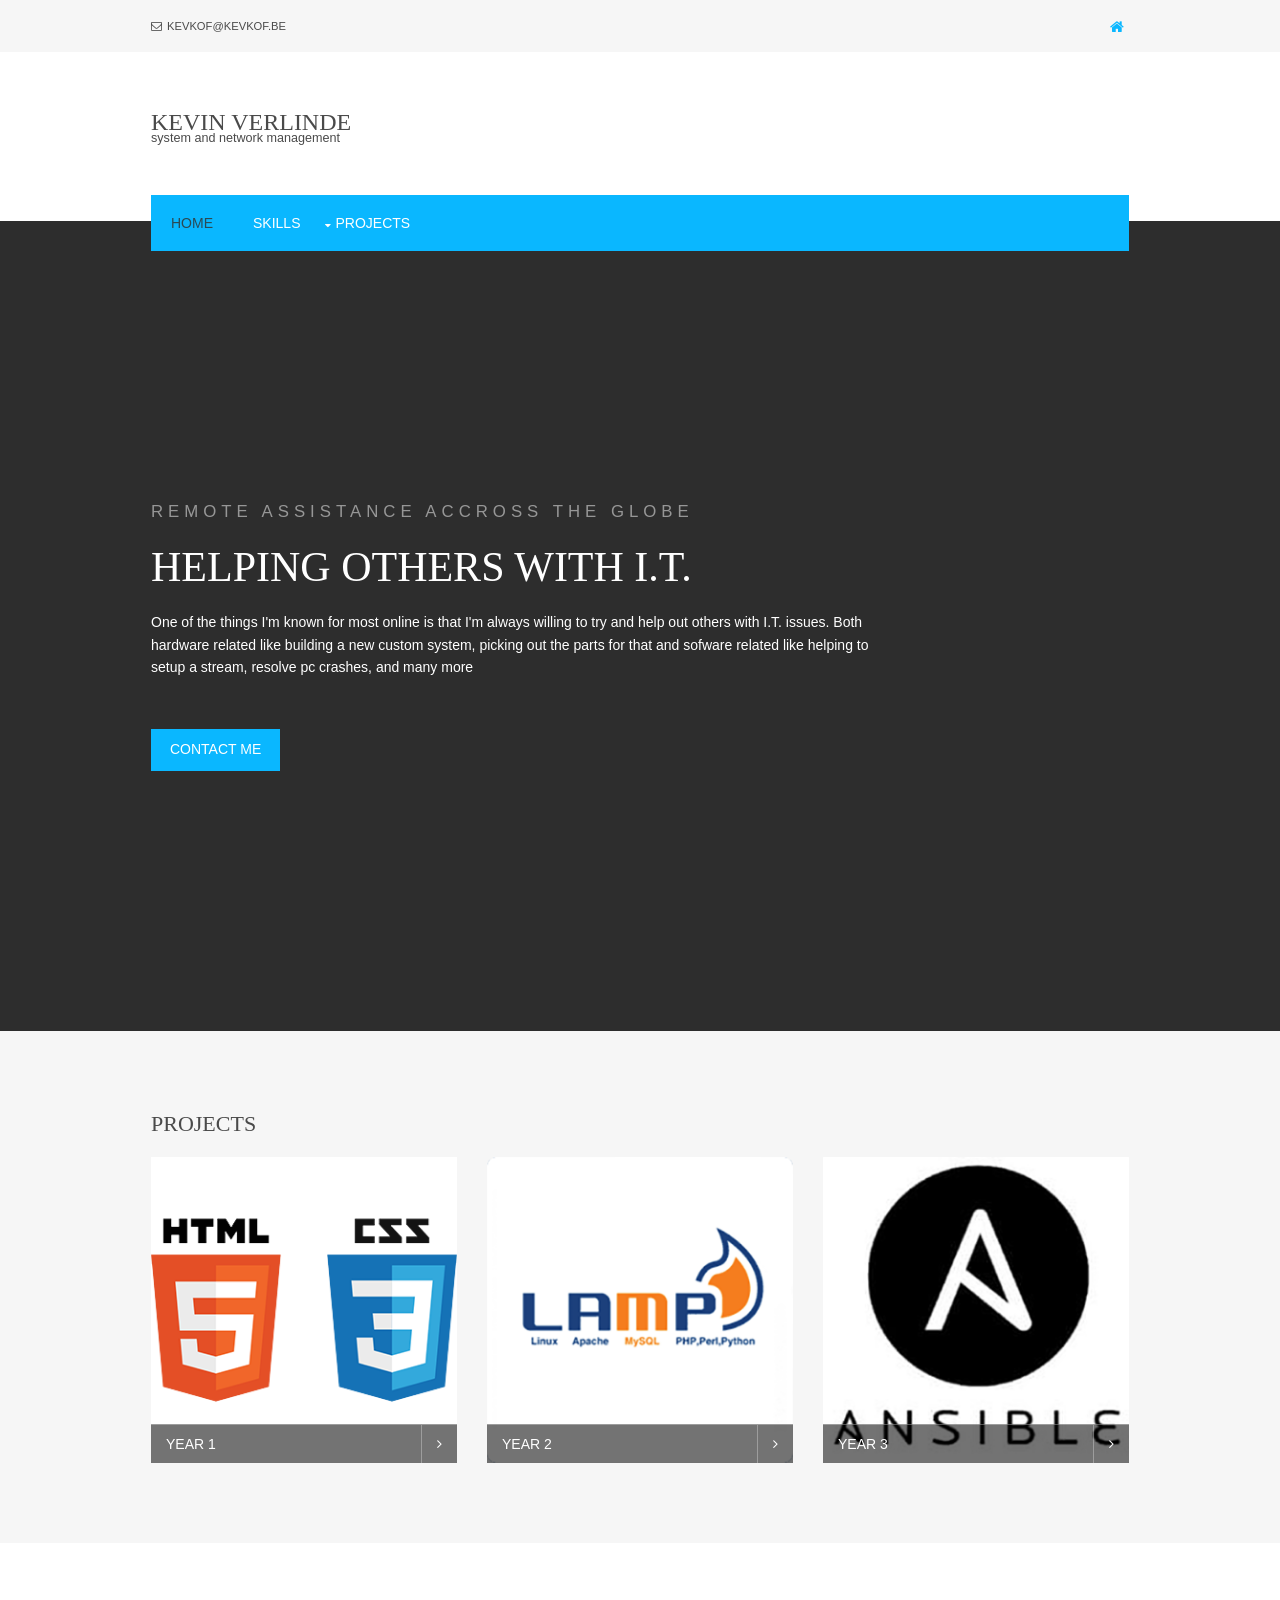
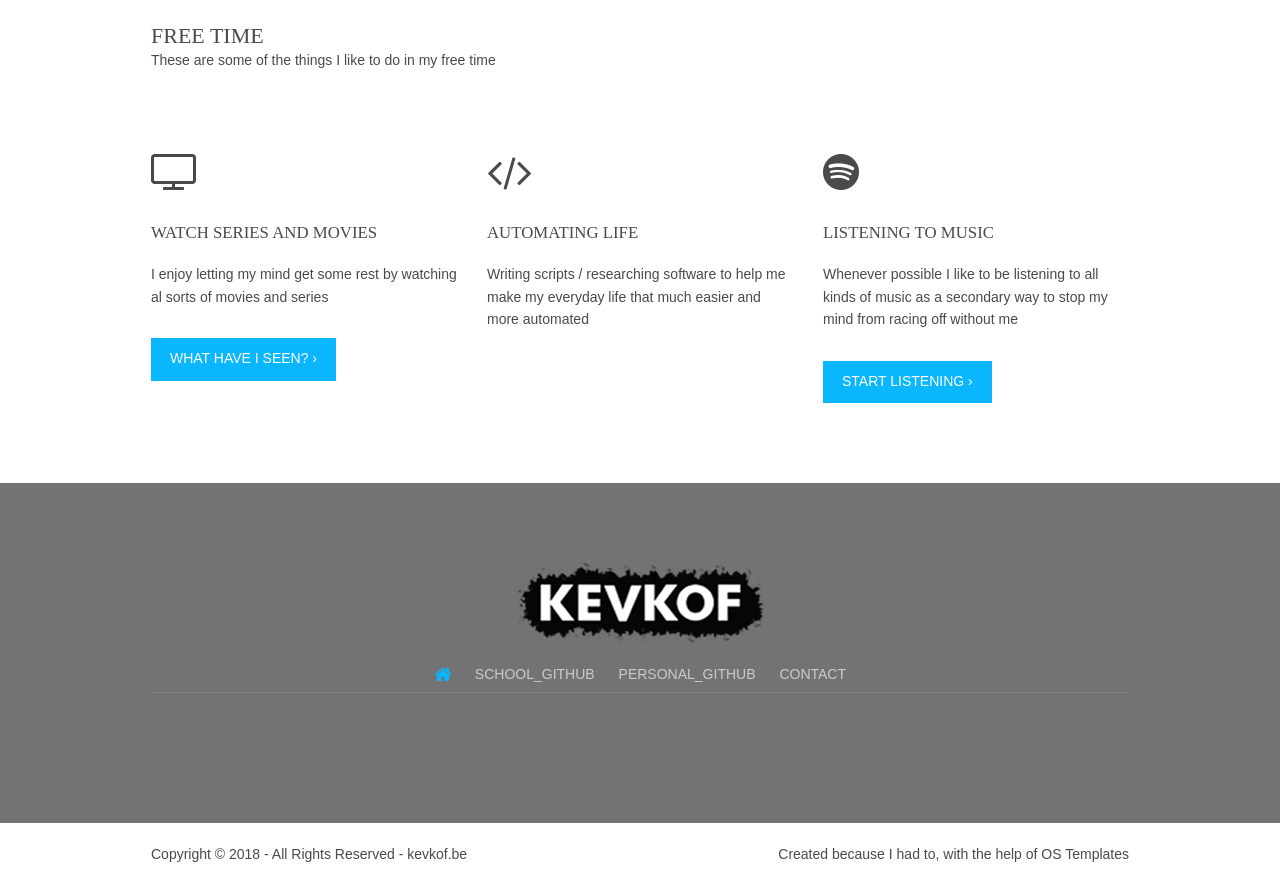
<file: portfolio/index.html>
<!DOCTYPE html>
<!--
Template Name: Dodmond
Author: <a href="http://www.os-templates.com/">OS Templates</a>
Author URI: http://www.os-templates.com/
Licence: Free to use under our free template licence terms
Licence URI: http://www.os-templates.com/template-terms
Template adapted to the purpose of this portfolio by Kevin Verlinde
-->
<html lang="">

<head>
  <title>Kevin Verlinde</title>
  <meta charset="utf-8">
  <meta name="viewport" content="width=device-width, initial-scale=1.0, maximum-scale=1.0, user-scalable=no">
  <link href="layout/styles/layout.css" rel="stylesheet" type="text/css" media="all">
</head>

<body id="top">
  <div class="wrapper row0">
    <div id="topbar" class="hoc clear">
      <div class="fl_left">
        <ul>
          <a href="mailto:kevkof@kevkof.be">
            <li> <i class="fa fa-envelope-o"></i>kevkof@kevkof.be</li>
          </a>
        </ul>
      </div>
      <div class="fl_right">
        <ul>
          <li> <a href="#"> <i class="fa fa-lg fa-home"></i> </a> </li>
        </ul>
      </div>
    </div>
  </div>
  <div class="wrapper row1">
    <header id="header" class="hoc clear">
      <div id="logo" class="fl_left">
        <h1> <a href="index.html">Kevin Verlinde</a> </h1>
        <p>System and network management</p>
      </div>
    </header>
    <nav id="mainav" class="hoc clear">
      <ul class="clear">
        <li class="active"> <a href="index.html">Home</a> </li>
        <li> <a href="pages/skills.html">Skills</a> </li>
        <li> <a class="drop" href="pages/projects.html">Projects</a>
          <ul>
            <li> <a href="pages/projects.html#year1">First year</a></li>
            <li> <a href="pages/projects.html#year2">Second year</a></li>
            <li> <a href="pages/projects.html#year3">Third year</a></li>
          </ul>
        </li>
      </ul>
    </nav>
  </div>
  <div class="wrapper bgded overlay" style="background-image:url('images/demo/backgrounds/01.png');">
    <div id="pageintro" class="hoc clear">
      <div>
        <ul class="slides">
          <li>
            <article>
              <p>Remote assistance accross the globe</p>
              <h3 class="heading">Helping others with I.T.</h3>
              <p>One of the things I'm known for most online is that I'm always willing to try and help out others with
                I.T.
                issues. Both hardware related like building a new custom system, picking out the parts for that and
                sofware
                related like helping to setup a stream, resolve pc crashes, and many more </p>
              <footer> <a class="btn" href="pages/contact.html">Contact me</a> </footer>
            </article>
          </li>
        </ul>
      </div>
    </div>
  </div>
  <div class="wrapper row2">
    <div class="hoc container clear">
      <h2 class="heading">Projects</h2>
      <ul class="nospace group figures">
        <li class="one_third first">
          <figure> <a href="pages/projects.html#year1"><img src="images/htmlcss.png" alt="HTML and CSS"></a>
            <figcaption> <a href="pages/projects.html#year1">Year 1</a> </figcaption>
          </figure>
        </li>
        <li class="one_third">
          <figure> <a href="pages/projects.html#year2"><img src="images/lamp.png" alt="Lamp Stack"></a>
            <figcaption> <a href="pages/projects.html#year2">Year 2</a> </figcaption>
          </figure>
        </li>
        <li class="one_third">
          <figure> <a href="pages/projects.html#year3"><img src="images/ansible.png" alt="Ansible logo"></a>
            <figcaption> <a href="pages/projects.html#year3">Year 3</a> </figcaption>
          </figure>
        </li>
      </ul>
    </div>
  </div>
  <div class="wrapper row3">
    <main class="hoc container clear">
      <!-- main body -->

      <div class="sectiontitle">
        <h6 class="heading">Free Time</h6>
        <p>These are some of the things I like to do in my free time</p>
      </div>
      <ul class="nospace group">
        <li class="one_third first">
          <article> <i class="btmspace-30 fa fa-3x fa-tv"></i>
            <h6 class="heading font-x1">Watch Series and movies</h6>
            <p class="btmspace-30">I enjoy letting my mind get some rest by watching al sorts of movies and series</p>
            <footer> <a class="btn" href="https://trakt.tv/users/kevkof/history" target="_blank">What have I seen?
                &rsaquo;</a> </footer>
          </article>
        </li>
        <li class="one_third">
          <article> <i class="btmspace-30 fa fa-3x fa-code"></i>
            <h6 class="heading font-x1">Automating life</h6>
            <p class="btmspace-30">Writing scripts / researching software to help me make my everyday life that much
              easier and more automated</p>
          </article>
        </li>
        <li class="one_third">
          <article> <i class="btmspace-30 fa fa-3x fa-spotify"></i>
            <h6 class="heading font-x1">Listening to music</h6>
            <p class="btmspace-30">Whenever possible I like to be listening to all kinds of music as a secondary way to
              stop my mind from racing off without me</p>
            <footer> <a class="btn" href="https://open.spotify.com/browse/featured" target="_blank">Start listening
                &rsaquo;</a> </footer>
          </article>
        </li>
      </ul>

      <!-- / main body -->
      <div class="clear"></div>
    </main>
  </div>
  <div class="wrapper row4 bgded overlay">
    <footer id="footer" class="hoc clear">
      <div class="center "> <img class="heading" src="images/Googlelogo.png" alt="Kevkof Logo" />
        <nav>
          <ul class="nospace inline pushright uppercase">
            <li> <a href="#"> <i class="fa fa-lg fa-home"></i> </a> </li>
            <li> <a target="_blank" href="https://github.com/kevinverlinde">School_Github</a> </li>
            <li> <a target="_blank" href="https://kevkof.be/github">Personal_Github</a></li>
            <li> <a href="pages/contact.html">Contact</a> </li>
          </ul>
        </nav>
      </div>
      <hr class="btmspace-50">
    </footer>
  </div>
  <div class="wrapper row5">
    <div id="copyright" class="hoc clear">
      <p class="fl_left">Copyright &copy; 2018 - All Rights Reserved - <a href="https://kevkof.be" target="_blank">kevkof.be</a>
      </p>
      <p class="fl_right">Created because I had to, with the help of <a href="http://www.os-templates.com/" target="_blank"
          title="Free Website Templates">OS Templates</a> </p>
    </div>
  </div>
  <a id="backtotop" href="#top"> <i class="fa fa-chevron-up"></i> </a>
  <!-- JAVASCRIPTS -->
  <script src="layout/scripts/jquery.min.js"></script>
  <script src="layout/scripts/jquery.backtotop.js"></script>
  <script src="layout/scripts/jquery.mobilemenu.js"></script>
  <script src="layout/scripts/jquery.flexslider-min.js"></script>
</body>

</html>
</file>
<file: portfolio/layout/styles/layout.css>
@charset "utf-8";
/*
Template Name: Dodmond
Author: <a href="http://www.os-templates.com/">OS Templates</a>
Author URI: http://www.os-templates.com/
Licence: Free to use under our free template licence terms
Licence URI: http://www.os-templates.com/template-terms
File: Layout CSS
*/

@import url("font-awesome.min.css");
@import url("custom.flexslider.css");
@import url("framework.css");

/* Rows
--------------------------------------------------------------------------------------------------------------- */
.row0, .row0 a{}
.row1, .row1 a{}
.row2, .row2 a{}
.row3, .row3 a{}
.row4, .row4 a{}
.row5, .row5 a{}


/* Top Bar
--------------------------------------------------------------------------------------------------------------- */
#topbar{padding:15px 0; font-size:.8rem; text-transform:uppercase; }

#topbar *{margin:0; padding:0; list-style:none;}
#topbar ul li{display:inline-block; margin-right:10px; padding-right:15px; border-right:1px solid;}
#topbar ul li:last-child{margin-right:0; padding-right:0; border-right:none;}
#topbar i{margin:0 5px 0 0; line-height:normal;}


/* Header
--------------------------------------------------------------------------------------------------------------- */
#header{padding:50px 0;}

#header #logo *{margin:0; padding:0; line-height:1;}
#header #logo h1{margin-top:8px; font-size:24px;}
#header #logo p{margin-top:-2px; font-size:.9rem; text-transform:lowercase;}

#header #quickinfo{font-size:.8rem; text-transform:uppercase;}
#header #quickinfo li{margin-right:50px;}
#header #quickinfo li:last-child{margin-right:0;}
#header #quickinfo strong{display:block; margin:0 0 -5px 0; padding:0; font-size:.9rem;}
#header #quickinfo br{display:none;}


/* Page Intro
--------------------------------------------------------------------------------------------------------------- */
#pageintro{padding:250px 0;}

#pageintro li article{display:block; max-width:75%; padding-bottom:10px; overflow:hidden;}
#pageintro li article *{word-wrap:break-word;}
#pageintro li .heading{margin-bottom:20px; font-size:3rem;}
#pageintro li p:first-of-type{margin:0 0 20px 0; text-transform:uppercase; font-weight:400; font-size:1.2rem; letter-spacing:5px;}
#pageintro li footer{margin-top:50px;}

#pageintro .flex-prev, #pageintro .flex-next{opacity:0;}
#pageintro:hover .flex-prev, #pageintro:hover .flex-next{opacity:.5;}
#pageintro .flex-prev:hover, #pageintro .flex-next:hover{opacity:1;}
#pageintro .flex-direction-nav .flex-disabled{cursor:default;}
#pageintro .flex-direction-nav .flex-disabled:hover{opacity:.5;}


/* Content Area
--------------------------------------------------------------------------------------------------------------- */
.container{padding:80px 0;}

/* Content */
.container .content{}

.sectiontitle{margin-bottom:80px;}
.sectiontitle *{margin:0;}

.figures{}
.figures > li{}
.figures > li:last-child{margin-bottom:0;}/* Used when elements stack in small viewports */
.figures > li > figure{display:inline-block; position:relative; width:100%; max-width:320px;}
.figures > li > figure figcaption{}
.figures > li > figure figcaption a{display:block; position:absolute; bottom:0; left:0; width:100%; height:39px; line-height:39px; padding:0 15px; border-top:1px solid; text-transform:uppercase;}
.figures > li > figure figcaption a::after{position:absolute; top:0; right:0; height:100%; padding:0 15px; font-family:"FontAwesome"; content:"\f105"; border-left:1px solid;}
.figures > li > figure figcaption time{display:block; position:absolute; top:-8px; left:-8px; width:60px; height:auto; padding:8px 0; text-align:center;}
.figures > li > figure figcaption time *{display:block; margin:0; padding:0;}
.figures > li > figure figcaption time strong{margin-bottom:-5px;}

#stats{}
#stats li *{margin:0; padding:0;}
#stats li:last-child{margin-bottom:0;}/* Used when elements stack in small viewports */
#stats li i{margin-bottom:30px;}
#stats li p:first-of-type{margin-bottom:15px; text-transform:uppercase;}
#stats li p:last-of-type{font-size:32px; font-weight:700;}

/* Comments */
#comments ul{margin:0 0 40px 0; padding:0; list-style:none;}
#comments li{margin:0 0 10px 0; padding:15px;}
#comments .avatar{float:right; margin:0 0 10px 10px; padding:3px; border:1px solid;}
#comments address{font-weight:bold;}
#comments time{font-size:smaller;}
#comments .comcont{display:block; margin:0; padding:0;}
#comments .comcont p{margin:10px 5px 10px 0; padding:0;}

#comments form{display:block; width:100%;}
#comments input, #comments textarea{width:100%; padding:10px; border:1px solid;}
#comments textarea{overflow:auto;}
#comments div{margin-bottom:15px;}
#comments input[type="submit"], #comments input[type="reset"]{display:inline-block; width:auto; min-width:150px; margin:0; padding:8px 5px; cursor:pointer;}

/* Sidebar */
.container .sidebar{}

.sidebar .sdb_holder{margin-bottom:50px;}
.sidebar .sdb_holder:last-child{margin-bottom:0;}


/* Footer
--------------------------------------------------------------------------------------------------------------- */
#footer{padding:80px 0;}

#footer .group .heading{margin-bottom:50px; font-size:1.2rem;}

#footer .linklist li{display:block; margin-bottom:15px; padding:0 0 15px 0; border-bottom:1px solid;}
#footer .linklist li:last-child{margin:0; padding:0; border:none;}
#footer .linklist li::before, #footer .linklist li::after{display:table; content:"";}
#footer .linklist li, #footer .linklist li::after{clear:both;}

#footer .contact{}
#footer .contact.linklist li, #footer .contact.linklist li:last-child{position:relative; padding-left:40px;}
#footer .contact li *{margin:0; padding:0; line-height:1.6;}
#footer .contact li i{display:block; position:absolute; top:0; left:0; width:30px; font-size:16px; text-align:center;}

#footer input, #footer button{border:1px solid;}
#footer input{display:block; width:100%; padding:8px;}
#footer button{padding:8px 18px 10px; text-transform:uppercase; font-weight:700; cursor:pointer;}


/* Copyright
--------------------------------------------------------------------------------------------------------------- */
#copyright{padding:20px 0;}
#copyright *{margin:0; padding:0;}


/* Transition Fade
This gives a smooth transition to "ALL" elements used in the layout - other than the navigation form used in mobile devices
If you don't want it to fade all elements, you have to list the ones you want to be faded individually
Delete it completely to stop fading
--------------------------------------------------------------------------------------------------------------- */
*, *::before, *::after{transition:all .3s ease-in-out;}
#mainav form *{transition:none !important;}

/* Navigation
--------------------------------------------------------------------------------------------------------------- */
nav ul, nav ol{margin:0; padding:0; list-style:none;}

#mainav, #breadcrumb, .sidebar nav{line-height:normal;}
#mainav .drop::after, #mainav li li .drop::after, #breadcrumb li a::after, .sidebar nav a::after{position:absolute; font-family:"FontAwesome"; font-size:10px; line-height:10px;}

#secondnav, #breadcrumb, .sidebar nav{line-height:normal;}
#secondnav .drop::after, #mainav li li .drop::after, #breadcrumb li a::after, .sidebar nav a::after{position:absolute; font-family:"FontAwesome"; font-size:10px; line-height:10px;}


/* Top Navigation */
#mainav{position:relative; margin-bottom:-30px; padding:0; z-index:999;}
#mainav ul{text-transform:uppercase;}
#mainav ul ul{z-index:9999; position:absolute; width:180px; text-transform:none; text-align:left;}
#mainav ul ul ul{left:180px; top:0;}
#mainav li{display:block; float:left; position:relative; margin:0; padding:0;}
#mainav li:last-child{margin-right:0;}
#mainav li li{width:100%; margin:0;}
#mainav li a{display:block; padding:20px;}
#mainav li li a{border:solid; border-width:0 0 1px 0;}
#mainav .drop{padding-left:15px;}
#mainav li li a, #mainav li li .drop{display:block; margin:0; padding:10px 15px;}
#mainav .drop::after, #mainav li li .drop::after{content:"\f0d7";}
#mainav .drop::after{top:25px; left:5px;}
#mainav li li .drop::after{top:15px; left:5px;}
#mainav ul ul{visibility:hidden; opacity:0;}
#mainav ul li:hover > ul{visibility:visible; opacity:1;}
#mainav .drop.lang{text-align: right; margin-left: 130px;}
#mainav .lang{text-align: right;}
#mainav form{display:none; margin:0; padding:0;}
#mainav form select, #mainav form select option{display:block; cursor:pointer; outline:none;}
#mainav form select{width:100%; padding:5px; border:none;}
#mainav form select option{margin:5px; padding:0; border:none;}

#secondnav{position:relative; margin-bottom:-30px; padding:0; z-index:999;}
#secondnav ul{text-transform:uppercase;}
#secondnav ul ul{z-index:9999; position:absolute; width:180px; text-transform:none; text-align:left;}
#secondnav ul ul ul{left:180px; top:0;}
#secondnav li{display:block; float:left; position:relative; margin:0; padding:0;}
#secondnav li:last-child{margin-right:0;}
#secondnav li li{width:100%; margin:0;}
#secondnav li a{display:block; padding:15px;}
#secondnav li li a{border:solid; border-width:0 0 1px 0;}
#secondnav .drop{padding-left:15px;}
#secondnav li li a, #mainav li li .drop{display:block; margin:0; padding:10px 15px;}
#secondnav .drop::after, #mainav li li .drop::after{content:"\f0d7";}
#secondnav .drop::after{top:25px; left:5px;}
#secondnav li li .drop::after{top:15px; left:5px;}
#secondnav ul ul{visibility:hidden; opacity:0;}
#secondnav ul li:hover > ul{visibility:visible; opacity:1;}
#secondnav .drop.lang{text-align: right; margin-left: 130px;}
#secondnav .lang{text-align: right;}
#secondnav form{display:none; margin:0; padding:0;}
#secondnav form select, #mainav form select option{display:block; cursor:pointer; outline:none;}
#secondnav form select{width:100%; padding:5px; border:none;}
#secondnav form select option{margin:5px; padding:0; border:none;}

/* Breadcrumb */
#breadcrumb{padding:120px 0 30px;}
#breadcrumb ul{margin:0 0 30px 0; padding:0 0 8px 0; list-style:none; text-transform:uppercase; border-bottom:1px solid;}
#breadcrumb li{display:inline-block; margin:0 6px 0 0; padding:0;}
#breadcrumb li a{display:block; position:relative; margin:0; padding:0 12px 0 0; font-size:12px;}
#breadcrumb li a::after{top:3px; right:0; content:"\f101";}
#breadcrumb li:last-child a{margin:0; padding:0;}
#breadcrumb li:last-child a::after{display:none;}
#breadcrumb .heading{margin:0; font-size:2rem;}

/* Sidebar Navigation */
.sidebar nav{display:block; width:100%;}
.sidebar nav li{margin:0 0 3px 0; padding:0;}
.sidebar nav a{display:block; position:relative; margin:0; padding:5px 10px 5px 15px; text-decoration:none; border:solid; border-width:0 0 1px 0;}
.sidebar nav a::after{top:9px; left:5px; content:"\f101";}
.sidebar nav ul ul a{padding-left:35px;}
.sidebar nav ul ul a::after{left:25px;}
.sidebar nav ul ul ul a{padding-left:55px;}
.sidebar nav ul ul ul a::after{left:45px;}

/* Pagination */
.pagination{display:block; width:100%; text-align:center; clear:both;}
.pagination li{display:inline-block; margin:0 2px 0 0;}
.pagination li:last-child{margin-right:0;}
.pagination a, .pagination strong{display:block; padding:8px 11px; border:1px solid; background-clip:padding-box; font-weight:normal;}

/* Back to Top */
#backtotop{z-index:999; display:inline-block; position:fixed; visibility:hidden; bottom:20px; right:20px; width:36px; height:36px; line-height:36px; font-size:16px; text-align:center; opacity:.2;}
#backtotop i{display:block; width:100%; height:100%; line-height:inherit;}
#backtotop.visible{visibility:visible; opacity:.5;}
#backtotop:hover{opacity:1;}


/* Tables
--------------------------------------------------------------------------------------------------------------- */
table, th, td{border:1px solid; border-collapse:collapse; vertical-align:top;}
table, th{table-layout:auto;}
table{width:100%; margin-bottom:15px;}
th, td{padding:5px 8px;}
td{border-width:0 1px;}


/* Gallery
--------------------------------------------------------------------------------------------------------------- */
#gallery{display:block; width:100%; margin-bottom:50px;}
#gallery figure figcaption{display:block; width:100%; clear:both;}
#gallery li{margin-bottom:30px;}


/* Colours
--------------------------------------------------------------------------------------------------------------- */
body{color:#4A4A4A; background-color:#FFFFFF;}
a{color:#0AB7FF;}
a:active, a:focus{background:transparent;}/* IE10 + 11 Bugfix - prevents grey background */
hr, .borderedbox{border-color:#D7D7D7;}
label span{color:#FF0000; background-color:inherit;}
input:focus, textarea:focus, *:required:focus{border-color:#56AED4;}
.overlay{color:#FFFFFF; background-color:inherit;}
.overlay::after{color:inherit; background-color:rgba(0,0,0,.55);}

.btn, .btn.inverse:hover{color:#FFFFFF; background-color:#0AB7FF; border-color:#0AB7FF;}
.btn:hover, .btn.inverse{color:inherit; background-color:transparent; border-color:inherit;}


/* Flexslider */
.flex-direction-nav a i, .flex-direction-nav .flex-disabled:hover i{color:#FFFFFF; background-color:rgba(255,255,255,.5);}
.flex-direction-nav a:hover i{background-color:#0AB7FF;}


/* Rows */
.row0, .row0 a{color:#4A4A4A; background-color:#F6F6F6;}
.row1{color:#4A4A4A; background-color:#FFFFFF;}
.row2{color:#4A4A4A; background-color:#F6F6F6;}
.row3{color:#4A4A4A; background-color:#FFFFFF;}
.row4{color:#CBCBCB;}
.row5, .row5 a{color:#4A4A4A; background-color:#FFFFFF;}


/* Top Bar */
#topbar, #topbar ul li{border-color:rgba(0,0,0,.1);}
#topbar > div:last-of-type li:first-child a{color:#0AB7FF;}


/* Header */
#header a{color:inherit;}


/* Page Intro */
#pageintro li p:first-of-type{color:rgba(255,255,255,.5);}


/* Content Area */
.figures > li > figure figcaption a, .figures > li > figure figcaption a::after{border-color:rgba(255,255,255,.3);}
.figures > li > figure figcaption a{color:#FFFFFF; background:rgba(0,0,0,.55);}
.figures > li > figure:hover figcaption a{background:#0AB7FF;}
.figures > li > figure figcaption time{color:#FFFFFF; background-color:rgba(98,155,175,.5);/* #629BAF */}


/* Footer */
#footer .heading{color:#FFFFFF;}
#footer hr, #footer .borderedbox, #footer .linklist li{border-color:rgba(255,255,255,.1);}

#footer nav a{color:inherit;}
#footer nav a:hover, #footer nav li:first-child a{color:#0AB7FF;}

#footer input, #footer button{border-color:transparent;}
#footer input{color:#FFFFFF; background-color:#4E4E4E;}
#footer input:focus{border-color:#0AB7FF;}
#footer button{color:#FFFFFF; background-color:#0AB7FF;}


/* Navigation */
#mainav{color:#FFFFFF; background-color:#0AB7FF;}
#mainav li a{color:inherit;}
#mainav .active a, #mainav a:hover, #mainav li:hover > a{color:#2B4953; background-color:inherit;}
#mainav li li a, #mainav .active li a{color:#FFFFFF; background-color:rgba(98,155,175,.5);/* #629BAF */ border-color:rgba(0,0,0,.6);}
#mainav li li:hover > a, #mainav .active .active > a{color:#FFFFFF; background-color:#0AB7FF;}
#mainav form select{color:#4A4A4A; background-color:#FFFFFF;}

#secondnav li a{color:#0AB7FF;}
#secondnav .active a, #mainav a:hover, #mainav li:hover > a{color:#2B4953; background-color:inherit;}
#secondnav li li a, #mainav .active li a{color:#FFFFFF; background-color:rgba(98,155,175,.5);/* #629BAF */ border-color:rgba(0,0,0,.6);}
#secondnav li li:hover > a, #mainav .active .active > a{color:#FFFFFF; background-color:#0AB7FF;}
#secondnav form select{color:#4A4A4A; background-color:#FFFFFF;}


#breadcrumb ul{border-color:rgba(255,255,255,.1);}
#breadcrumb a{color:inherit; background-color:inherit;}
#breadcrumb li:last-child a{color:#0AB7FF;}

.container .sidebar nav a{color:inherit; border-color:#D7D7D7;}
.container .sidebar nav a:hover{color:#0AB7FF;}

.pagination a, .pagination strong{border-color:#D7D7D7;}
.pagination .current *{color:#FFFFFF; background-color:#0AB7FF;}

#backtotop{color:#FFFFFF; background-color:#0AB7FF;}


/* Tables + Comments */
table, th, td, #comments .avatar, #comments input, #comments textarea{border-color:#D7D7D7;}
#comments input:focus, #comments textarea:focus, #comments *:required:focus{border-color:#0AB7FF;}
th{color:#FFFFFF; background-color:#373737;}
tr, #comments li, #comments input[type="submit"], #comments input[type="reset"]{color:inherit; background-color:#FBFBFB;}
tr:nth-child(even), #comments li:nth-child(even){color:inherit; background-color:#F7F7F7;}
table a, #comments a{background-color:inherit;}




/* Media Queries
--------------------------------------------------------------------------------------------------------------- */
@-ms-viewport{width:device-width;}


/* Max Wrapper Width - Laptop, Desktop etc.
--------------------------------------------------------------------------------------------------------------- */
@media screen and (min-width:978px){
	.hoc{max-width:978px;}
}


/* Mobile Devices
--------------------------------------------------------------------------------------------------------------- */
@media screen and (max-width:900px){
	.hoc{max-width:90%;}

	#topbar{}

	#header{}

	#mainav{padding:15px;}
	#mainav ul{display:none;}
	#mainav form{display:block;}

	#breadcrumb{}

	.container{}
	#comments input[type="reset"]{margin-top:10px;}
	.pagination li{display:inline-block; margin:0 5px 5px 0;}

	#footer{}

	#copyright{}
	#copyright p:first-of-type{margin-bottom:10px;}
}


@media screen and (max-width:750px){
	.imgl, .imgr{display:inline-block; float:none; margin:0 0 10px 0;}
	.fl_left, .fl_right{display:block; float:none;}
	.group .group > *:last-child, .clear .clear > *:last-child, .clear .group > *:last-child, .group .clear > *:last-child{margin-bottom:0;}/* Experimental - Needs more testing in different situations, stops double margin when stacking */
	.one_half, .one_third, .two_third, .one_quarter, .two_quarter, .three_quarter{display:block; float:none; width:auto; margin:0 0 30px 0; padding:0;}

	#topbar{text-align:center;}
	#topbar > div:first-of-type > ul{margin-bottom:15px;}

	#header{text-align:center;}
	#header #logo{margin:0 0 30px 0;}

	#pageintro{padding:150px 0 100px;}
	#pageintro li article{max-width:none; width:100%;}
}


@media screen and (max-width:450px){
	#topbar ul li{margin:2px; padding-right:0; border-right:none;}
}


/* Other
--------------------------------------------------------------------------------------------------------------- */
@media screen and (max-width:650px){
	.scrollable{display:block; width:100%; margin:0 0 30px 0; padding:0 0 15px 0; overflow:auto; overflow-x:scroll;}
	.scrollable table{margin:0; padding:0; white-space:nowrap;}

	.inline li{display:block; margin-bottom:10px;}
	.pushright li{margin-right:0;}

	.font-x2{font-size:1.4rem;}
	.font-x3{font-size:1.6rem;}

	#header #quickinfo li{display:block; margin-right:0;}
}
</file>
